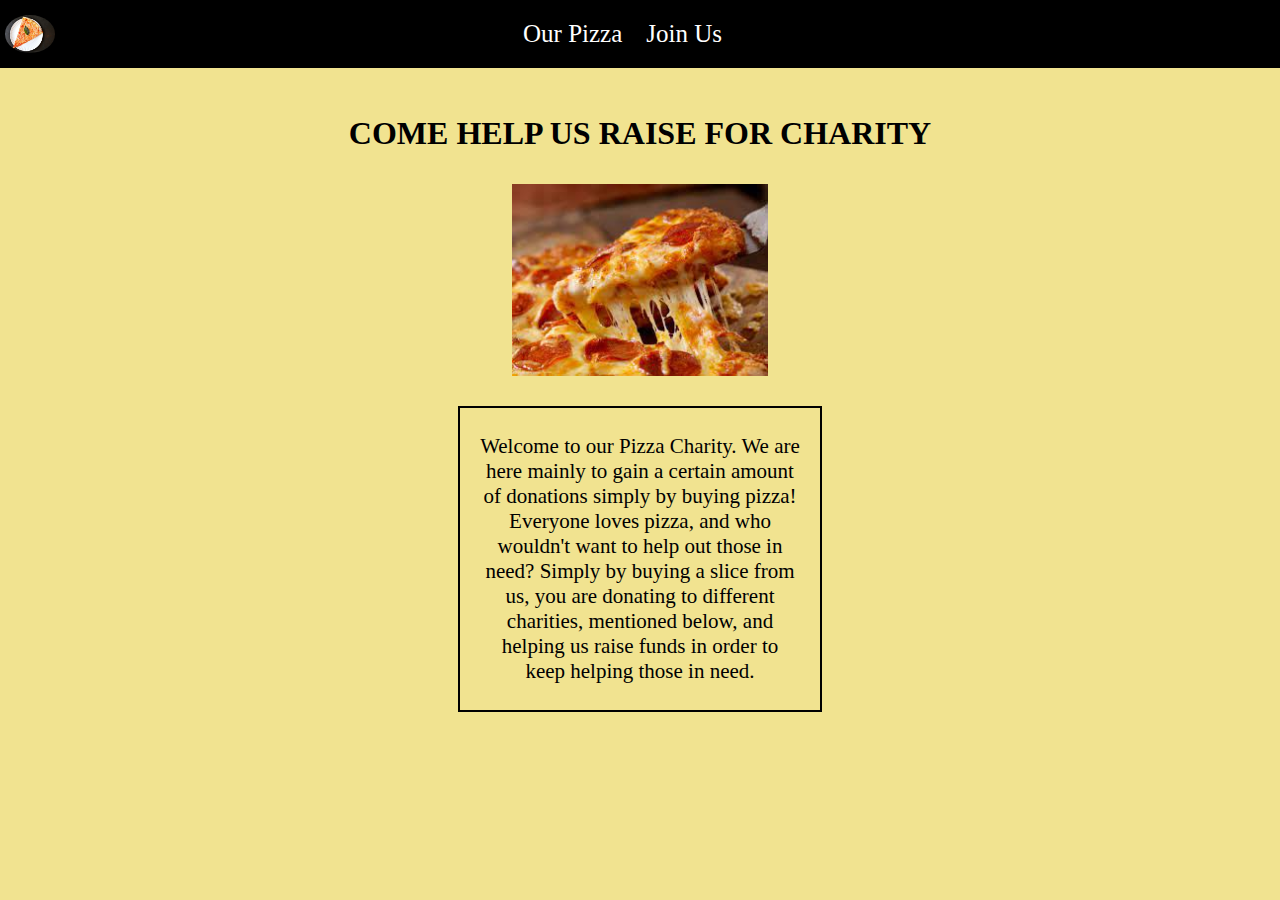
<file: index.html>
<!DOCTYPE>
<html>

   <head>

      <title>PIZZA</title>
      <link href="stylesheets/styles.css"  rel="stylesheet" >
   </head>
	
   <body>
      
      <nav>  
         
            <ul class="bar">
            <li> <img class="logo" src = "Images/pizzalogo.jpg" alt="pizza logo" > </li> <li> <a href="html/pineapple_pizza.html"> Our Pizza</a></li>  
            <li> <a href="html/donate.html"> Join Us </a></li>  
            </ul>  
         
      </nav> 
     
      <div class="heading">
      <h1> COME HELP US RAISE FOR CHARITY </h1>
      </div>
      <div class="container">
      <img class='image' src = "Images/download.jpeg" alt="Pizza">
      </div>
    
      <div class="paragraph" >
      <p>Welcome to our Pizza Charity. We are here mainly to gain a certain amount of donations simply by buying pizza! Everyone loves pizza, and who wouldn't want to help out those in need? Simply by buying a slice from us, you are donating to different charities, mentioned below, and helping us raise funds in order to keep helping those in need. </p> </div>
      
      
   </body>
	
</html>
</file>
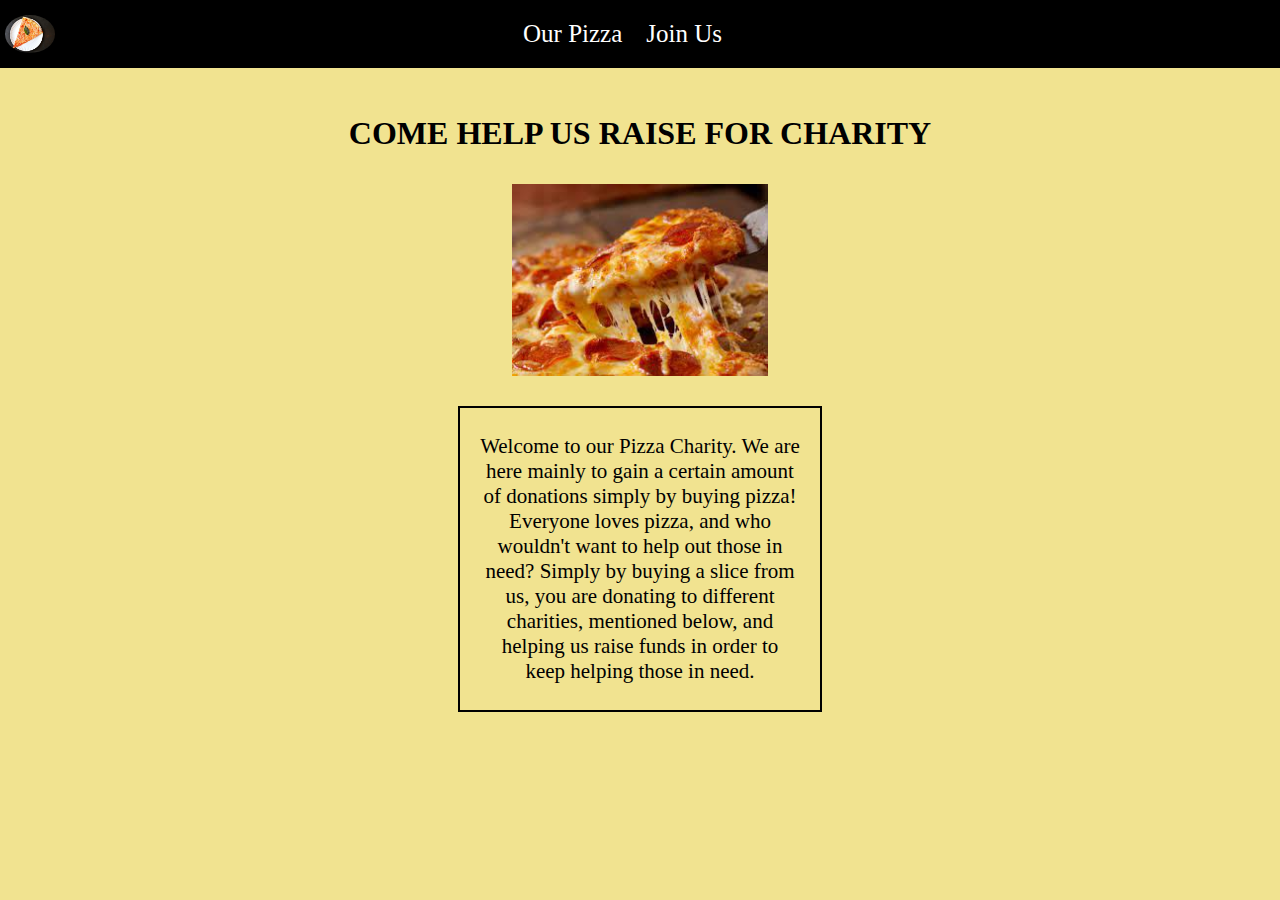
<file: html/index.html>
<!DOCTYPE>
<html>

   <head>

      <title>PIZZA</title>
      <link href="../stylesheets/styles.css"  rel="stylesheet" >
   </head>
	
   <body>
      
      <nav>  
         
            <ul class="bar">
            <li> <img class="logo" src = "../Images/pizzalogo.jpg" alt="pizza logo" > </li> <li> <a href="pineapple_pizza.html"> Our Pizza</a></li>  
            <li> <a href="Donate.html"> Join Us </a></li>  
            </ul>  
         
      </nav> 
     
      <div class="heading">
      <h1> COME HELP US RAISE FOR CHARITY </h1>
      </div>
      <div class="container">
      <img class='image' src = "../Images/download.jpeg" alt="Pizza">
      </div>
    
      <div class="paragraph" >
      <p>Welcome to our Pizza Charity. We are here mainly to gain a certain amount of donations simply by buying pizza! Everyone loves pizza, and who wouldn't want to help out those in need? Simply by buying a slice from us, you are donating to different charities, mentioned below, and helping us raise funds in order to keep helping those in need. </p> </div>
      
      
   </body>
	
</html>
</file>
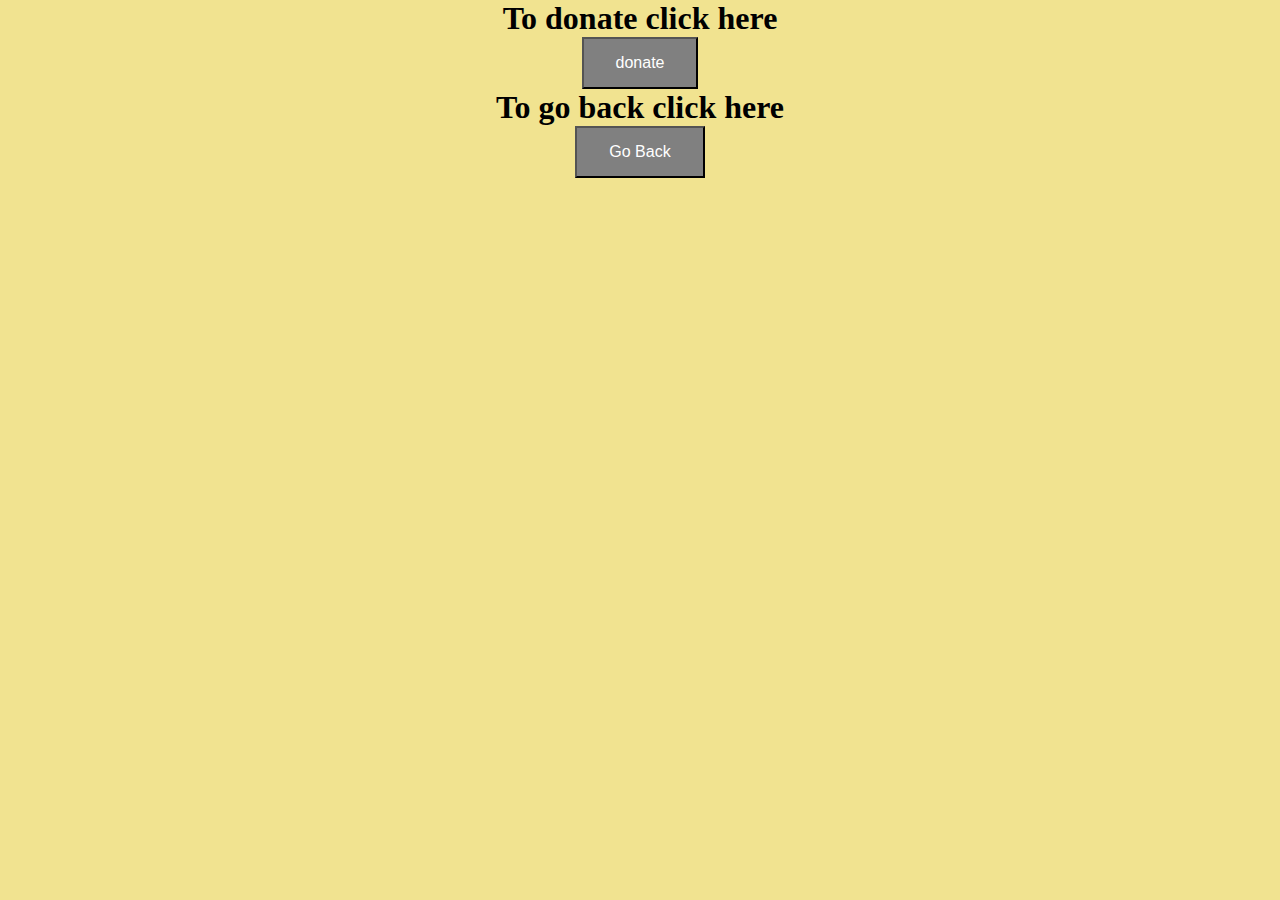
<file: html/donate.html>
<!DOCTYPE>
<!DOCTYPE html>
<html>
<head>

	<title>
		<h1>DONATE HERE</h1>
	</title>
	<link href="../stylesheets/styles.css"  rel="stylesheet" >
</head>
<body>
	<h1>To donate click here <br><button class="button">donate</button>
	<br>To go back click here
	<br><a href="../index.html"><button class="button">Go Back</button></a>
	</h1> 
	

</body>
</html>
</file>
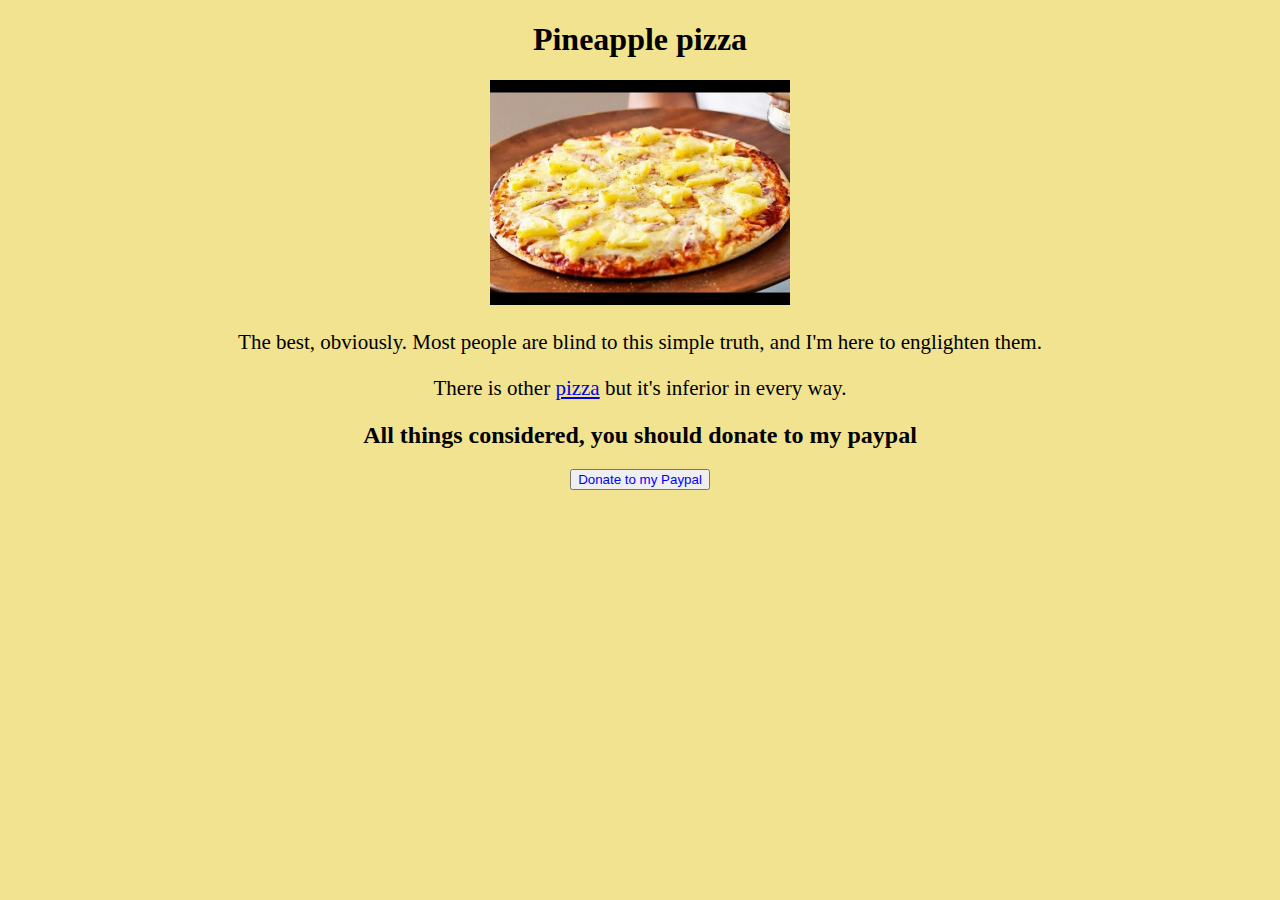
<file: html/pineapple_pizza.html>
<!DOCTYPE html>
<html>
    <head>
        <title>Best Pizza!</title>
        <link href="../stylesheets/styles.css" rel="stylesheet">
    </head>
    <body>
        <h1>Pineapple pizza</h1>
        <img src="../images/pineapple_pizza.jpg" width="300px">
        <p>The best, obviously. Most people are blind to this simple truth, and I'm here to englighten them.</p>
        <p>There is other <a href="../index.html">pizza</a> but it's inferior in every way.</p>
        <h2>All things considered, you should donate to my paypal</h2>
        <button class="paybutton">Donate to my Paypal</button> 
    </body>
</html>
</file>
<file: stylesheets/styles.css>
body {
	background-color: rgb(241, 227, 144);
	text-align: center;
	margin: 0;
}

p {
	font-size: 21px;
}



.heading{
	text-align: center;
	padding: 10px;
}
.paragraph {

	border: 2px;
	border-style: solid;
	width: 25%;
	text-align: center;
	margin: 10px auto;
	padding: 5px 20px;
}


.paybutton {
	color:blue;
}
.button {
  	background-color: gray;
	color: white;
	padding: 15px 32px;
	text-align: center;
	text-decoration: none;
	font-size: 16px;
}

.container {
	
	text-align: center;
}
.image {
	width: 20%;
	padding-bottom: 20px;

}
.logo {
	width: 50px;
	border-radius: 50%;
	margin-top: 15px;
	margin-left: 5px;
	float: left;
}

.bar {
	border: 2px;
    list-style-type:none;
 	padding:0;
    text-align:center;
    background-color: black;


}
.bar li {
	display: inline;
	margin-left: -45px;
	margin-right: 25px;

	
}
.bar a{

	display: inline-block;
	color: white;
	padding: 20px;
	text-decoration: none;
	font-size: 25px;



}
</file>
